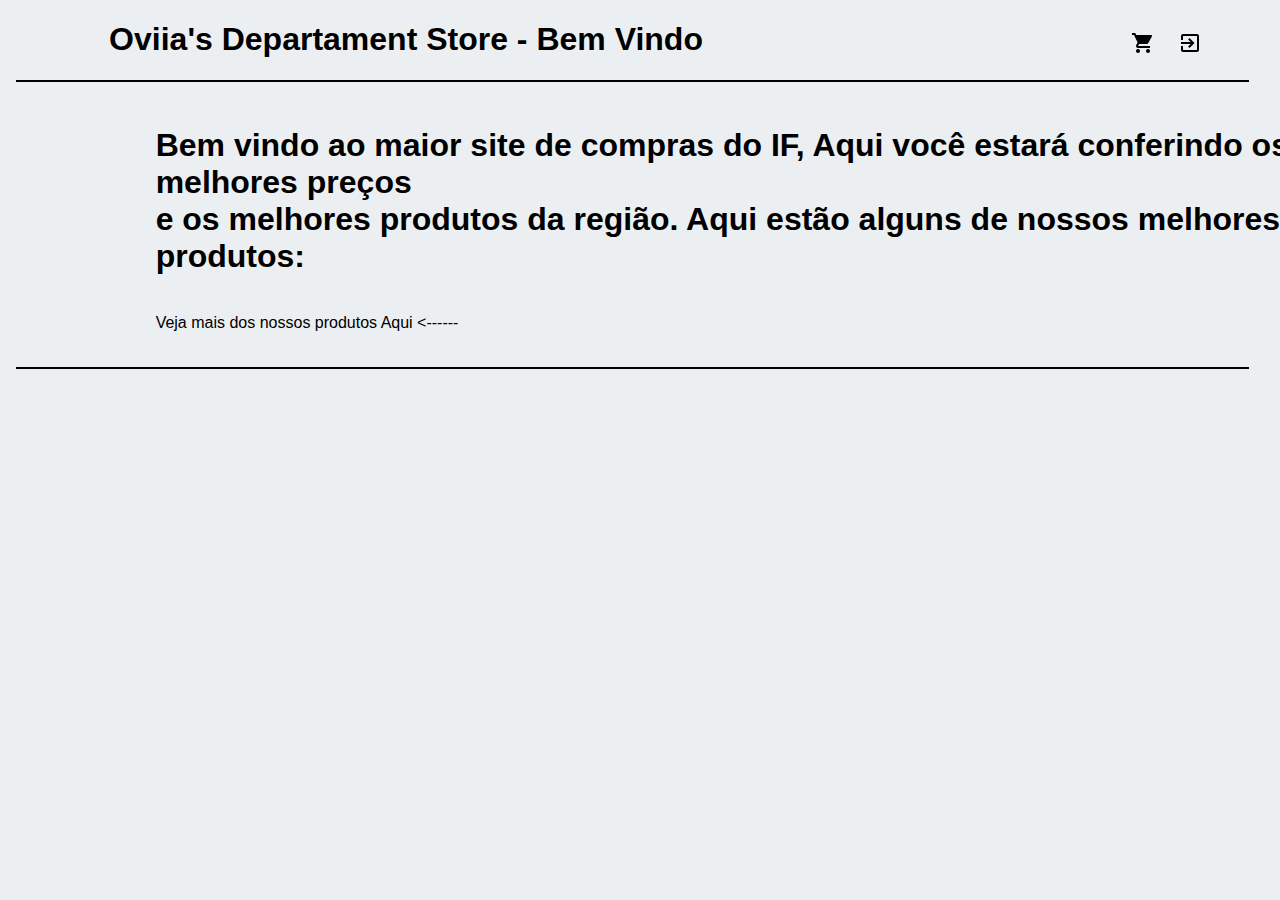
<file: Index.html>
<!DOCTYPE html>
<html lang="pt-br">

<head>
    <meta charset="utf-8" />
    <meta http-equiv="X-UA-Compatible" content="IE=edge">
    <title>Oviia's Departament Store - Index</title>
    <meta name="viewport" content="width=device-width, initial-scale=1">
    <link rel="stylesheet" type="text/css" href="css/css.css">
    <link rel="stylesheet" href="css/cssMaisProd.css">
</head>

<body>

    <div class="joaquin">
        <h1>Oviia's Departament Store - Bem Vindo<a href="Login.html" onclick="localStorage.removeItem('loggedIndex')"><img
                    src="icon/sair.svg" class="comprar3"></a><a href="Carinho.html"><img src="icon/carinho.svg" class="comprar2"></a></h1>
        <hr class="first">
            <main class="col-12 col-s-12 conteudo">
                <h1>Bem vindo ao maior site de compras do IF, Aqui você estará conferindo os melhores preços<br> e os melhores produtos da região. Aqui estão alguns de nossos melhores produtos:</h1>
                <div id="produtos">

                </div>
                <br>
            <a href="Mostruario.html">Veja mais dos nossos produtos Aqui <------</a>
            <div id="toGer"></div>
            </main>
        <hr class="first">
     </div>

     <script src="js/index.js"></script>

</body>

</html>
</file>
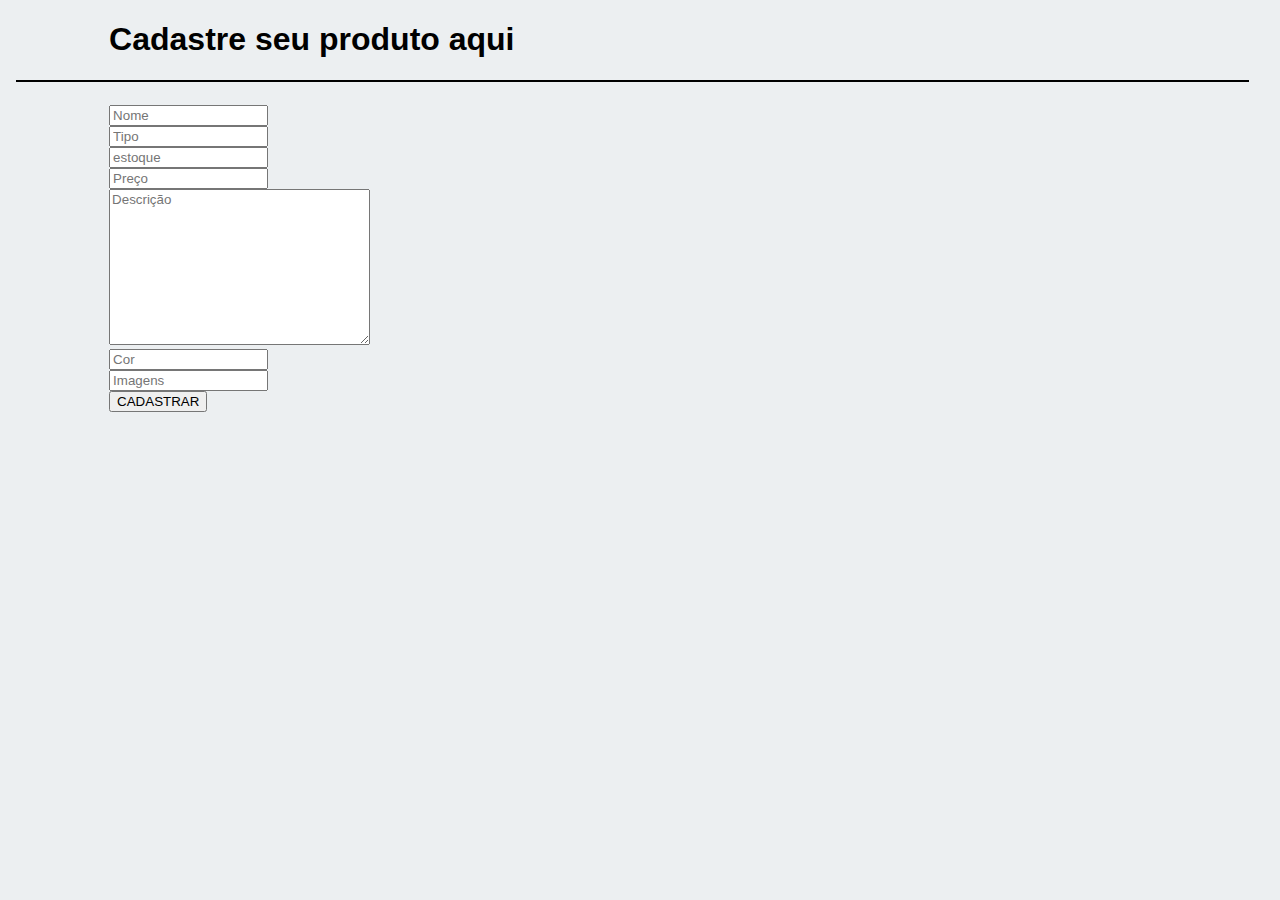
<file: CadastrarProduto.html>
<!DOCTYPE html>
<html lang="en">
<head>
    <meta charset="UTF-8">
    <meta name="viewport" content="width=device-width, initial-scale=1.0">
    <meta http-equiv="X-UA-Compatible" content="ie=edge">
    <link rel="stylesheet" href="css/css.css">
    <title>CADASTRAR PRODUTOS</title>
</head>
<body>

    <div class="joaquin">

      <h1>Cadastre seu produto aqui</h1>
      <hr class="first">

      <input type="text" id="nameI" placeholder="Nome">
      <br>
      <input type="text" id="tipoI" placeholder="Tipo">
      <br>
      <input type="number" id="estoqueI" placeholder="estoque">
      <br>
      <input type="number" id="precoI" placeholder="Preço">
      <br>
      <textarea placeholder="Descrição" id="descriçãoI" cols="30" rows="10"></textarea>
      <br>
      <input type="text" id="corI" placeholder="Cor">
      <br>
      <input type="text" id="imgI" placeholder="Imagens">
      <br>


      <button onclick="cadastrar()">CADASTRAR</button>
      
      
    </div>

    
    <script src="js/cadastrarProdutos.js"></script>
</body>
</html>
</file>
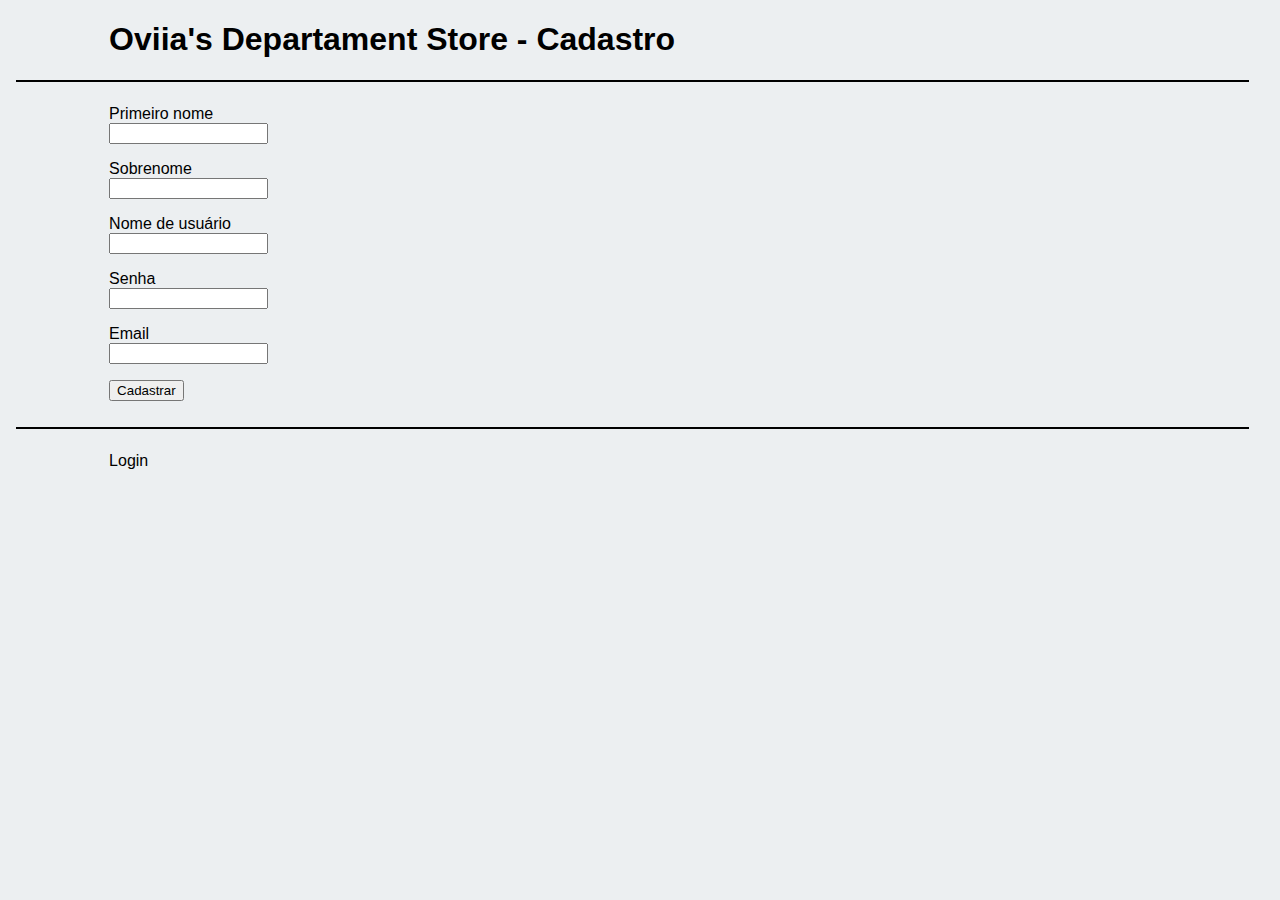
<file: Cadastro.html>
<!DOCTYPE html>
<html>

<head>
    <meta charset="utf-8" />
    <meta http-equiv="X-UA-Compatible" content="IE=edge">
    <title>Oviia's Departament Store - Cadastro</title>
    <meta name="viewport" content="width=device-width, initial-scale=1">
    <link rel="stylesheet" type="text/css" href="css/css.css">
</head>

<body>
    <div class="joaquin">

        <h1>Oviia's Departament Store - Cadastro</h1>
        <hr class="first">

        <label>Primeiro nome</label><br>
        <input type="text" id="inputNome"></p>
        <label>Sobrenome</label><br>
        <input type="text" id="inputSobrenome"></p>
        <label>Nome de usuário</label><br>
        <input type="text" id="inputUser"></p>
        <label>Senha</label><br>
        <input type="password" id="inputSenha"></p>
        <label>Email</label><br>
        <input type="email" id="inputEmail"></p>
        <button onclick="btn()">Cadastrar</button>
        
        <br><br>
        <hr class="first">
        
        <a href="Login.html">Login </a>        
    </div>

    <script src="js/cadastro.js"></script>
</body>

</html>
</file>
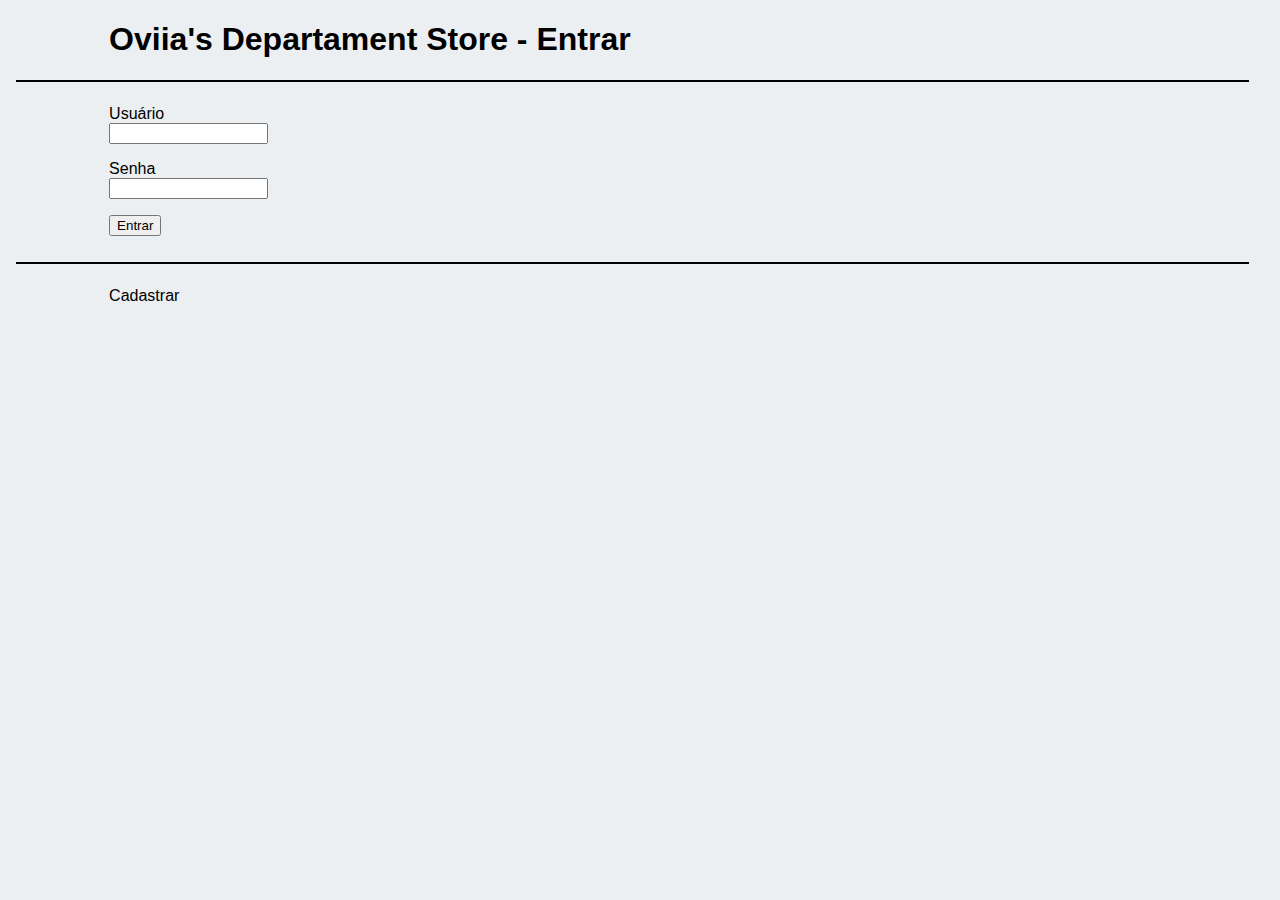
<file: Carinho.html>
<!DOCTYPE html>
<html lang="pt-br">

<head>
    <meta charset="UTF-8">
    <meta name="viewport" content="width=device-width, initial-scale=1.0">
    <meta http-equiv="X-UA-Compatible" content="ie=edge">
    <link rel="stylesheet" href="css/cssMaisProd.css">
    <link rel="stylesheet" href="css/css.css">
    <title>Oviia's: Carinho</title>
</head>

<body>

    <div class="joaquin">
        <h1 class="tituloProduto">Carrinho<a href="Login.html" onclick="localStorage.removeItem('loggedIndex')"><img
                    src="icon/sair.svg" class="comprar3"></a></h1>
        <hr class="first">
        <main class="col-12 col-s-12 conteudo">
            <table id="customers">
                <tr>
                    <th>Produto</th>
                    <th>Quantidade</th>
                    <th>Preço</th>
                </tr>
                <tr>
                    <td>Nome do produto</td>
                    <td><input type="number" placeholder="1" id="inputQnt" style="width:30%;"></td>
                    <td>R$</td>
                </tr>
            </table>
            <hr class="difff">
            <table id="customers">
                <tr>
                    <td><button onClick="">Confirmar Compra</button></td>
                    <td>Preço total: R$</td>
                </tr>
            </table>
            <hr class="difff">
    </div>
    </main>





    <script src="js/carinho.js"></script>
</body>

</html>
</file>
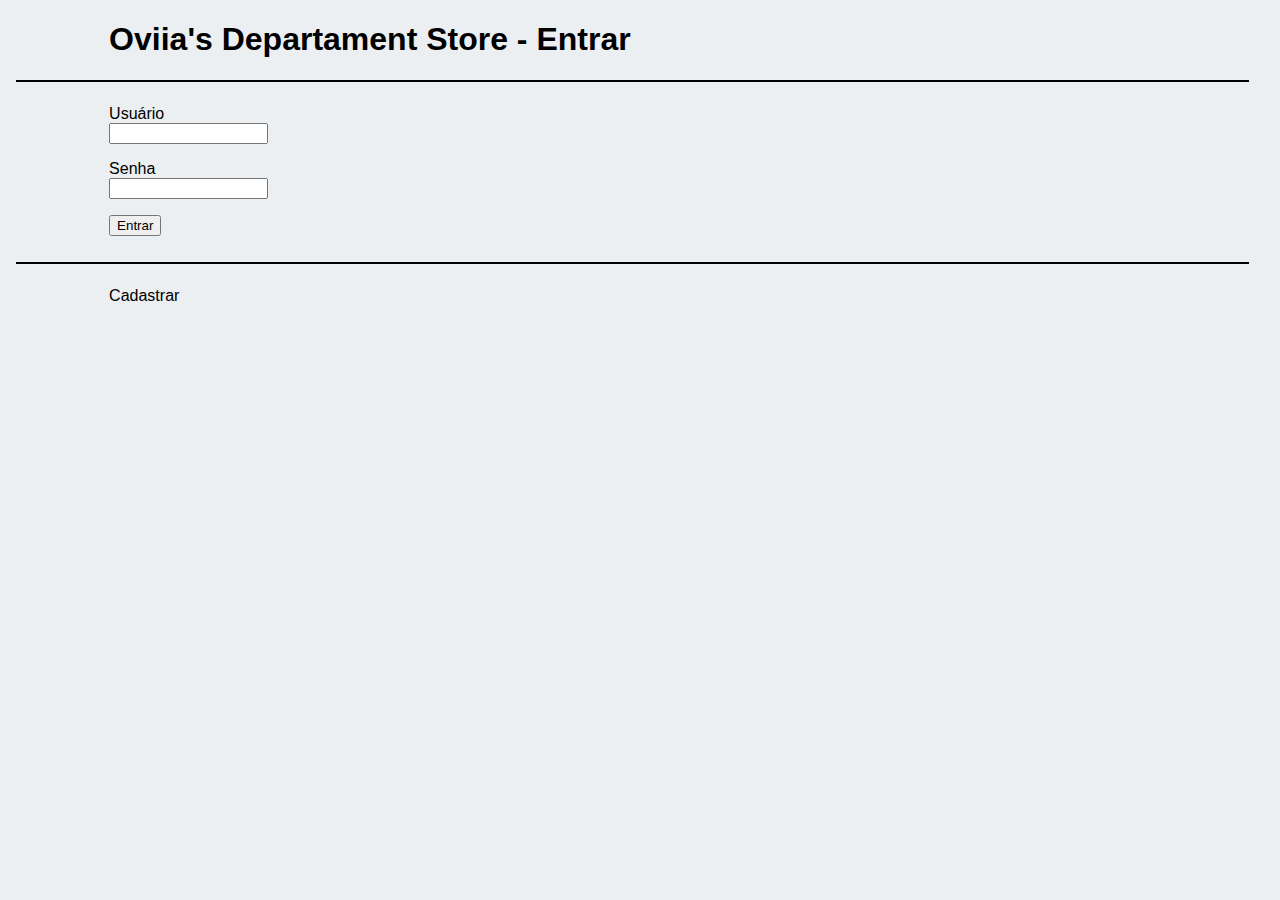
<file: Login.html>
<!DOCTYPE html>
<html>

<head>
    <meta charset="utf-8" />
    <meta http-equiv="X-UA-Compatible" content="IE=edge">
    <title>Oviia's Departament Store - Login</title>
    <meta name="viewport" content="width=device-width, initial-scale=1">
    <link rel="stylesheet" type="text/css" href="css/css.css">
</head>

<body>

    <div class="joaquin">
        <h1>Oviia's Departament Store - Entrar</h1>
        <hr class="first">


        <label>Usuário</label><br>
        <input type="text" id="inputUsername"></p>
        <label>Senha</label><br>
        <input type="password" id="inputPassword"></p>
        <button class="button1" onclick="btn()">Entrar</button>
        
        <br><br>
        <hr class="first">
        <a href="Cadastro.html">Cadastrar </a> 
    </div>


    <script src="js/login.js"></script>
</body>

</html>
</file>
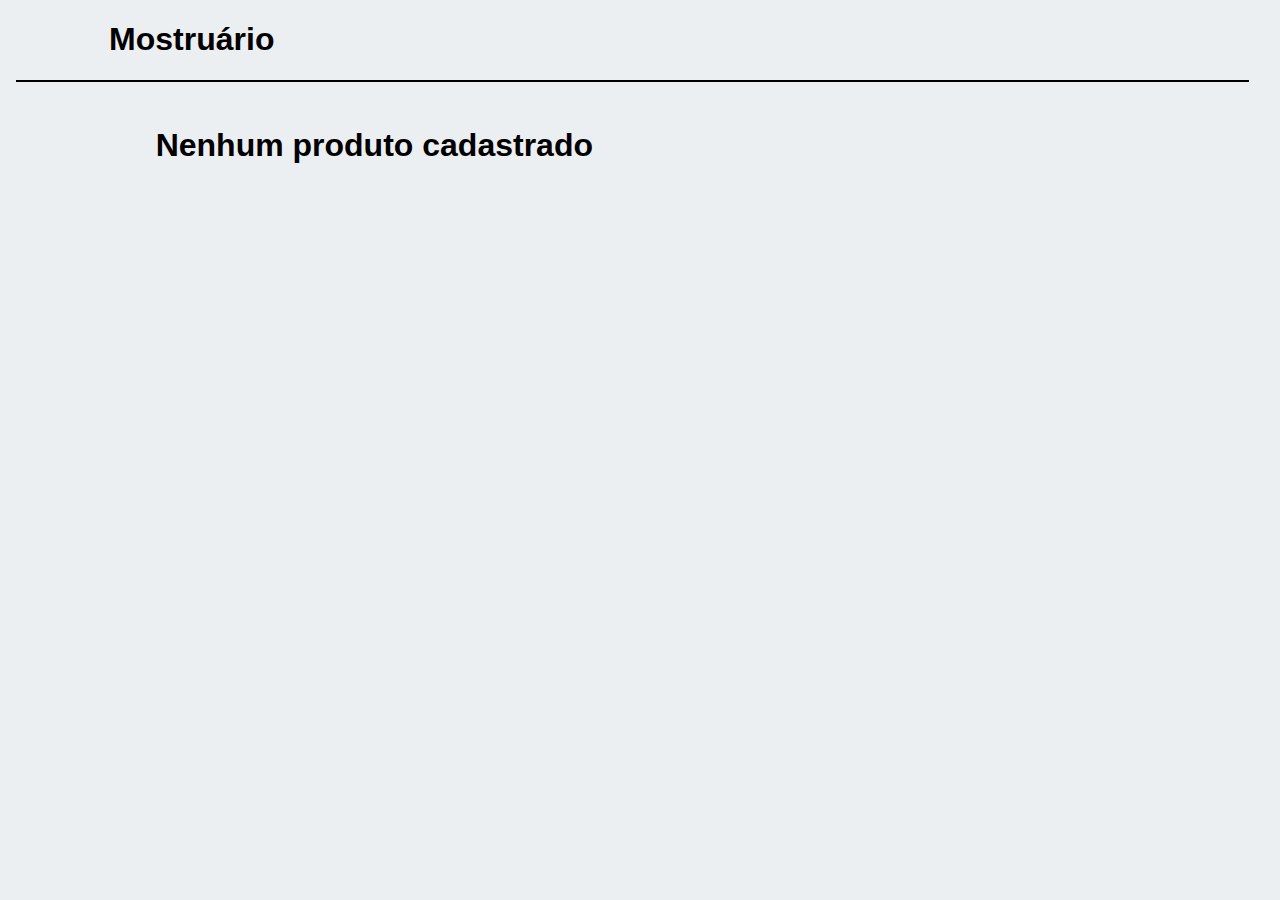
<file: Mostruario.html>
<!DOCTYPE html>
<html lang="pt-br">

<head>
    <meta charset="UTF-8">
    <meta name="viewport" content="width=device-width, initial-scale=1.0">
    <meta http-equiv="X-UA-Compatible" content="ie=edge">
    <link rel="stylesheet" href="css/cssMaisProd.css">
    <link rel="stylesheet" href="css/css.css">
    <title>Oviia's: Mostruário</title>
</head>

<body>

    <div class="joaquin">
        <h1 class="tituloProduto">Mostruário</h1>
        <hr class="first">
        <main class="col-12 col-s-12 conteudo">

        </main>


    </div>


    <script src="js/geradorDeMostruario.js"></script>
</body>

</html>
</file>
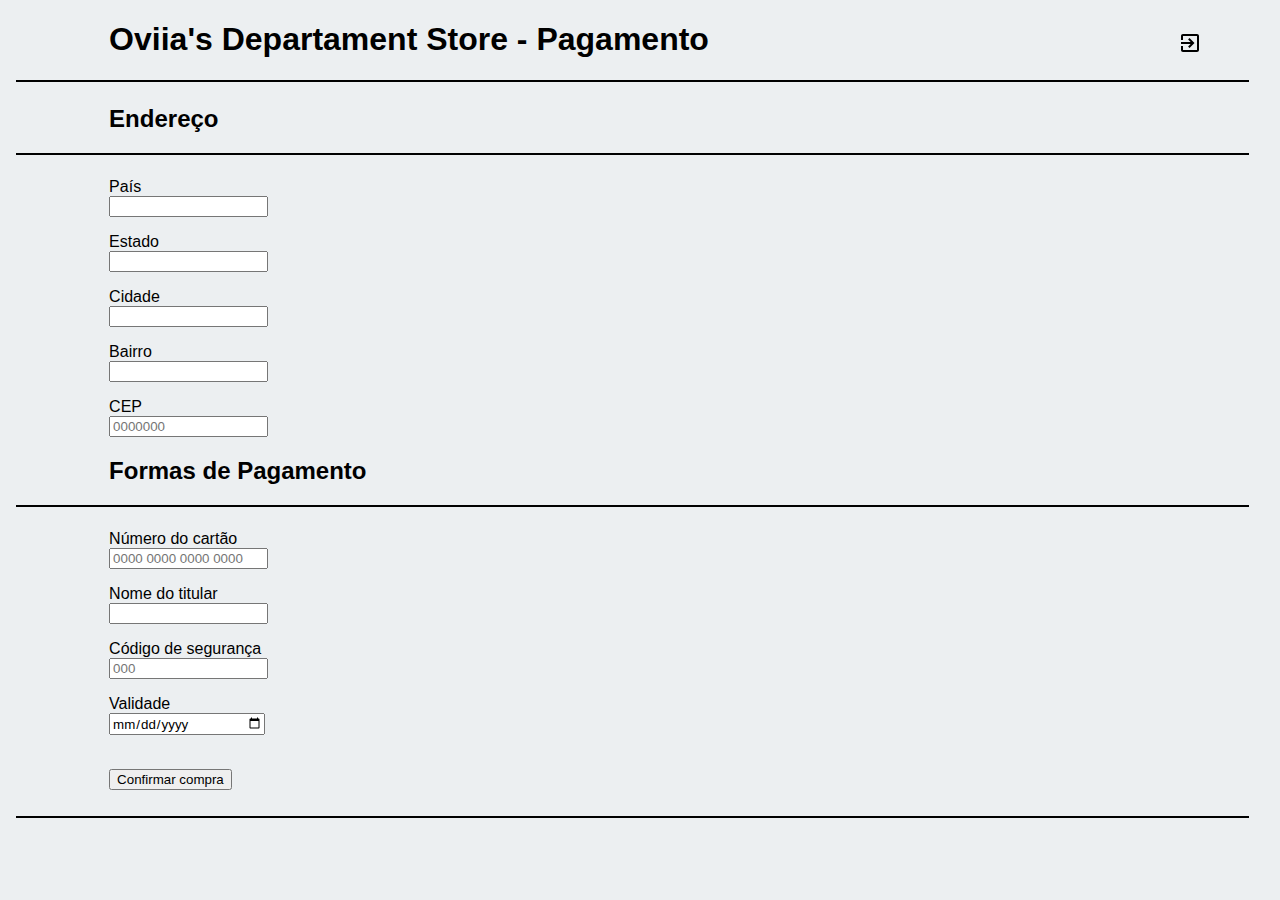
<file: Pagamento.html>
<!DOCTYPE html>
<html>

<head>
    <meta charset="utf-8" />
    <meta http-equiv="X-UA-Compatible" content="IE=edge">
    <title>Oviia's Departament Store - Pagamento</title>
    <meta name="viewport" content="width=device-width, initial-scale=1">
    <link rel="stylesheet" type="text/css" href="css/css.css">
    <link rel="stylesheet" href="css/cssMaisProd.css">
</head>

<body>
    <div class="joaquin">
        <h1>Oviia's Departament Store - Pagamento<a href="Login.html" onclick="localStorage.removeItem('loggedIndex')"><img src="icon/sair.svg" class="comprar3"></a></h1>
        <hr class="first">

        <h2>Endereço</h2>
        <hr class="first">
        <label>País</label><br>
        <input type="text" id="inputPais"></p>
        <label>Estado</label><br>
        <input type="text" id="inputEstado"></p>
        <label>Cidade</label><br>
        <input type="text" id="inputCidade"></p>
        <label>Bairro</label><br>
        <input type="text" id="inputBairro"></p>
        <label>CEP</label><br>
        <input type="text" id="inputCep" maxlength="8" placeholder="0000000"></p>

        <h2>Formas de Pagamento</h2>
        <hr class="first">
        <label>Número do cartão</label><br>
        <input type="text" id="inputCredito" maxlength="16" placeholder="0000 0000 0000 0000"></p>
        <label>Nome do titular</label><br>
        <input type="text" id="inputNome"></p>
        <label>Código de segurança</label><br>
        <input type="text" maxlength="3" placeholder="000"></p>
        <label>Validade</label><br>
        <input type="date" id="inputValidade"></p><br>
        <button onclick="btn()">Confirmar compra</button>

        <br><br>
        <hr class="first">
        
    </div>

    <script src="js/pagamento.js"></script>
</body>

</html>
</file>
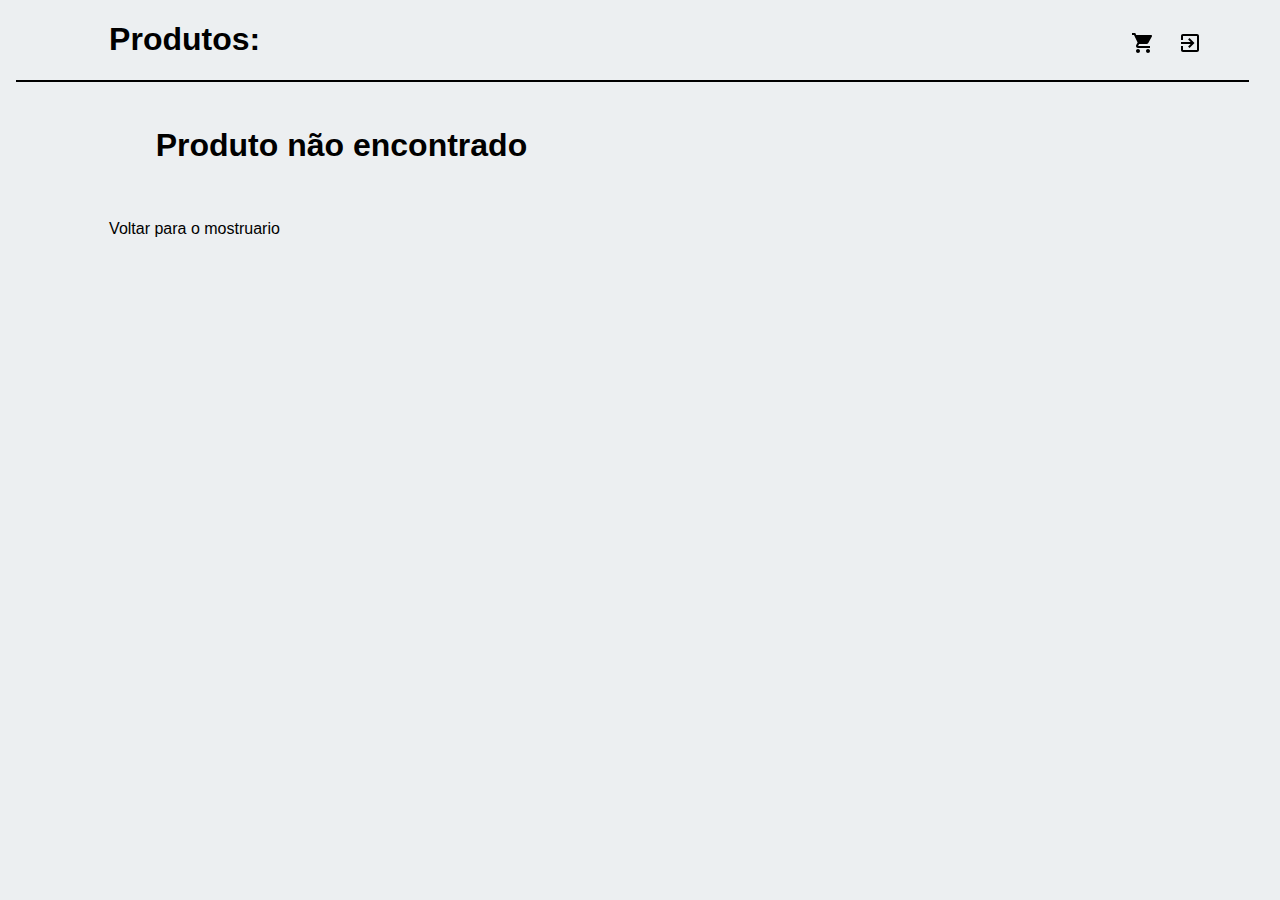
<file: UmProd.html>
<!DOCTYPE html>
<html lang="pt-br">

<head>
    <meta charset="UTF-8">
    <meta name="viewport" content="width=device-width, initial-scale=1.0">
    <meta http-equiv="X-UA-Compatible" content="ie=edge">
    <link rel="stylesheet" href="css/cssMaisProd.css">
    <link rel="stylesheet" href="css/css.css">
    <title>Oviia's: Produtos</title>
</head>

<body>
    <div class="joaquin">
        <h1 class="tituloProduto"><span id="titulo">Produtos: </span><a href="Login.html" onclick="localStorage.removeItem('loggedIndex')"><img
                    src="icon/sair.svg" class="comprar3"></a><a href="Carinho.html"><img src="icon/carinho.svg" class="comprar2"></a></h1>
        <hr class="first">


        <main class="col-12 col-s-12 conteudo" id="content">

            <h1>Produto não encontrado</h1>

        </main>
        <a href="Mostruario.html">Voltar para o mostruario</a>

    </div>

    <script src="js/umProdGenerator.js"></script>
</body>

</html>
</file>
<file: css/css.css>
*{
    color: black;
    font-family:'Roboto',sans-serif;
}
.joaquin{
    margin-left: 8%;
}
input{
    height: 10%;
    width: 13%;
}
hr{
	border: 1px solid black;
	margin-left: 2%;
	margin-right: 2%;
}
.first{
    margin-bottom: 2%;
    margin-left: -8%;   
}
body{
    background-color: #eceff1 ;
}
a{
	text-decoration: none;
}
html{
    overflow-x:hidden;
}
.difff{
    margin-bottom: 2%;
    margin-left: -12%;
    margin-right: 5.6%
}
</file>
<file: css/cssMaisProd.css>
[class*="col-"] {
    float: left;
}
a{
	text-decoration: none;
	color: black;
}
img{
	max-width: 100%;
}
.conteudo{
	float: left;
	padding: 3% 4%;
	padding-top: 0;
}
.des{
	text-align: left;
	padding: 2%;
}
.des img{
	float: left;
	margin-right: 2%;
	max-width: 220px;
	height: 220px;;
}
.des2{
	text-align: left;
	padding: 2%;
}
.des2 img{
	float: left;
	margin-right: 2%;
	max-width: 320px;
	height: 320px;
}
.comprar{
	float: right;
	margin-right: 15%;
	margin-top: -3.5%
}
.comprar2{
	float: right;
	margin-right: 2%;
	margin-top: 0.8%;
}
.comprar3{
	float: right;
	margin-right: 6%;
	margin-top: 0.8%;
}
.hmm a{
	font-size: 1.5em;
}
.hmm h4{
	font-size: 1.2em;
	margin-top: 2%;
}
.hmm h2{
	font-size: 1.9em;
	margin-bottom: 2%;
}
.hmm p{
	text-align: justify;
	margin-top: 6%;
	line-height: 1.3em;
}
.hmm .go{
	font-size: 1em;
	text-decoration: underline;
}
.hs-txt{
	text-align: justify;
}
.hmm .hs-txt{
	margin-top: 0;
}
.snd img{
	float: right;
	margin-right: 0;
	margin-left: 2%;
}
.first{
	margin-bottom: 2%;
}
.row:after{
	content: "";
	display: table;
	clear: both;
}
.container{
	width: 100%;
	float: left;
	text-align: center;
}

/* Extra small devices */
@media only screen and (max-width: 600px) {
	.col-s-0 {width: 0%;}
	.col-s-1 {width: 8.33%;}
    .col-s-2 {width: 16.66%;}
    .col-s-3 {width: 25%;}
    .col-s-4 {width: 33.33%;}
    .col-s-5 {width: 41.66%;}
    .col-s-6 {width: 50%;}
    .col-s-7 {width: 58.33%;}
    .col-s-8 {width: 66.66%;}
    .col-s-9 {width: 75%;}
    .col-s-10 {width: 83.33%;}
    .col-s-11 {width: 91.66%;}
	.col-s-12 {width: 100%;}
} 

/* Small devices */
@media only screen and (min-width: 600px) {
	.col-1 {width: 8.33%;}
    .col-2 {width: 16.66%;}
    .col-3 {width: 25%;}
    .col-4 {width: 33.33%;}
    .col-5 {width: 41.66%;}
    .col-6 {width: 50%;}
    .col-7 {width: 58.33%;}
    .col-8 {width: 66.66%;}
    .col-9 {width: 75%;}
    .col-10 {width: 83.33%;}
    .col-11 {width: 91.66%;}
	.col-12 {width: 100%;}
	footer{
	padding: 1.5% 2%;
	text-align: center;
	}

} 

/* Medium devices */
@media only screen and (min-width: 768px) {
	.col-1 {width: 8.33%;}
    .col-2 {width: 16.66%;}
    .col-3 {width: 25%;}
    .col-4 {width: 33.33%;}
    .col-5 {width: 41.66%;}
    .col-6 {width: 50%;}
    .col-7 {width: 58.33%;}
    .col-8 {width: 66.66%;}
    .col-9 {width: 75%;}
    .col-10 {width: 83.33%;}
    .col-11 {width: 91.66%;}
	.col-12 {width: 100%;}
	footer{
	padding: 1% 1%;
	text-align: center;
	}
} 

/* Large devices */
@media only screen and (min-width: 992px) {
	.col-1 {width: 8.33%;}
    .col-2 {width: 16.66%;}
    .col-3 {width: 25%;}
    .col-4 {width: 33.33%;}
    .col-5 {width: 41.66%;}
    .col-6 {width: 50%;}
    .col-7 {width: 58.33%;}
    .col-8 {width: 66.66%;}
    .col-9 {width: 75%;}
    .col-10 {width: 83.33%;}
    .col-11 {width: 91.66%;}
	.col-12 {width: 100%;}
	/* Conteudo */
	.hmm a{
		font-size: 2em;
	}
	.hmm h4{
		font-size: 1.7em;
		margin-top: 2%;
	}
	.hmm p{
		margin-top: 3%;
		line-height: 1.3em;
		font-size: 1.3em;
	}
	.hmm .go a{
		font-size: 1.3em;
		text-decoration: underline;
	}
}

/* Extra large devices */
@media only screen and (min-width: 1200px) {
	.col-1 {width: 8.33%;}
    .col-2 {width: 16.66%;}
    .col-3 {width: 25%;}
    .col-4 {width: 33.33%;}
    .col-5 {width: 41.66%;}
    .col-6 {width: 50%;}
    .col-7 {width: 58.33%;}
    .col-8 {width: 66.66%;}
    .col-9 {width: 75%;}
    .col-10 {width: 83.33%;}
    .col-11 {width: 91.66%;}
	.col-12 {width: 100%;}
}
#customers {
    font-family: "Trebuchet MS", Arial, Helvetica, sans-serif;
    border-collapse: collapse;
	width: 100%;
	margin-left: -9%;
}
#customers td, #customers th {
    border: 1px solid #ddd;
    padding: 8px;
}
#customers tr:nth-child(even){
	background-color: #f2f2f2;
}
#customers tr:hover {
	background-color: #ddd;
}
#customers th {
    padding-top: 12px;
    padding-bottom: 12px;
    text-align: left;
    background-color: black;
    color: white;
}
</file>
